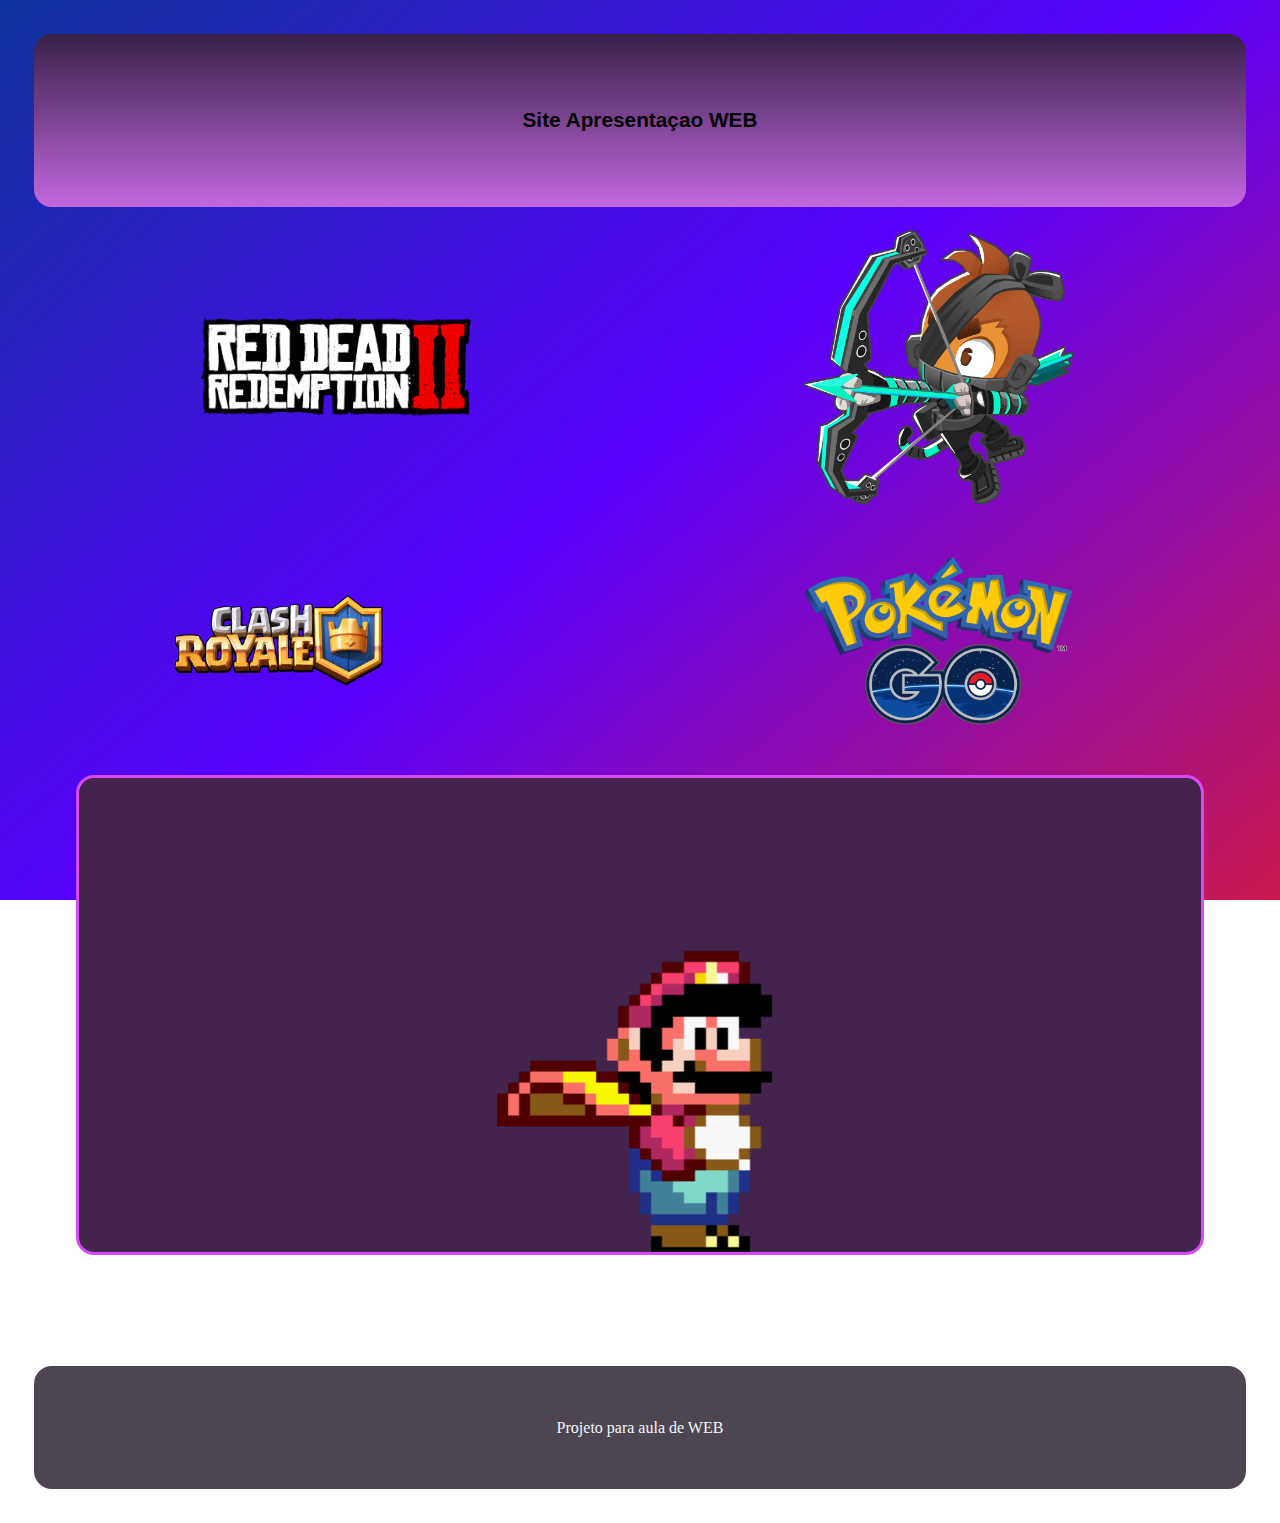
<file: index.html>
<!DOCTYPE html>
<html lang="en">
<head>
    <meta charset="UTF-8">
    <meta name="viewport" content="width=device-width, initial-scale=1.0">
    <title>Apresentaçao | Web</title>
    <link rel="stylesheet" href="style1.css">
<header class="cabeçalho">
    <h1>Site Apresentaçao WEB</h1>
</header>
</head>
<body>
    <div class="grid">
        <div class="button">
            <button class="botao"><img class="foto" src="reddead.png"></button>
            
        </div><div class="button">
            
            <button class="botao"><img class="foto" src="bloonstd6.png"></button>
            
        </div><div class="button">
            <button class="botao"><img class="foto" src="clash-royale-.png"></button>
            
        </div><div class="button">
            <button class="botao"><img class="foto" src="pokenon go.png"></button>
        </div>
        <div class="tela">
            <img class="mario" src="mario.gif">
        </div>
    </div>
    <footer class="final">
        <p>Projeto para aula de WEB</p>
    </footer>
</body>
</html>
</file>
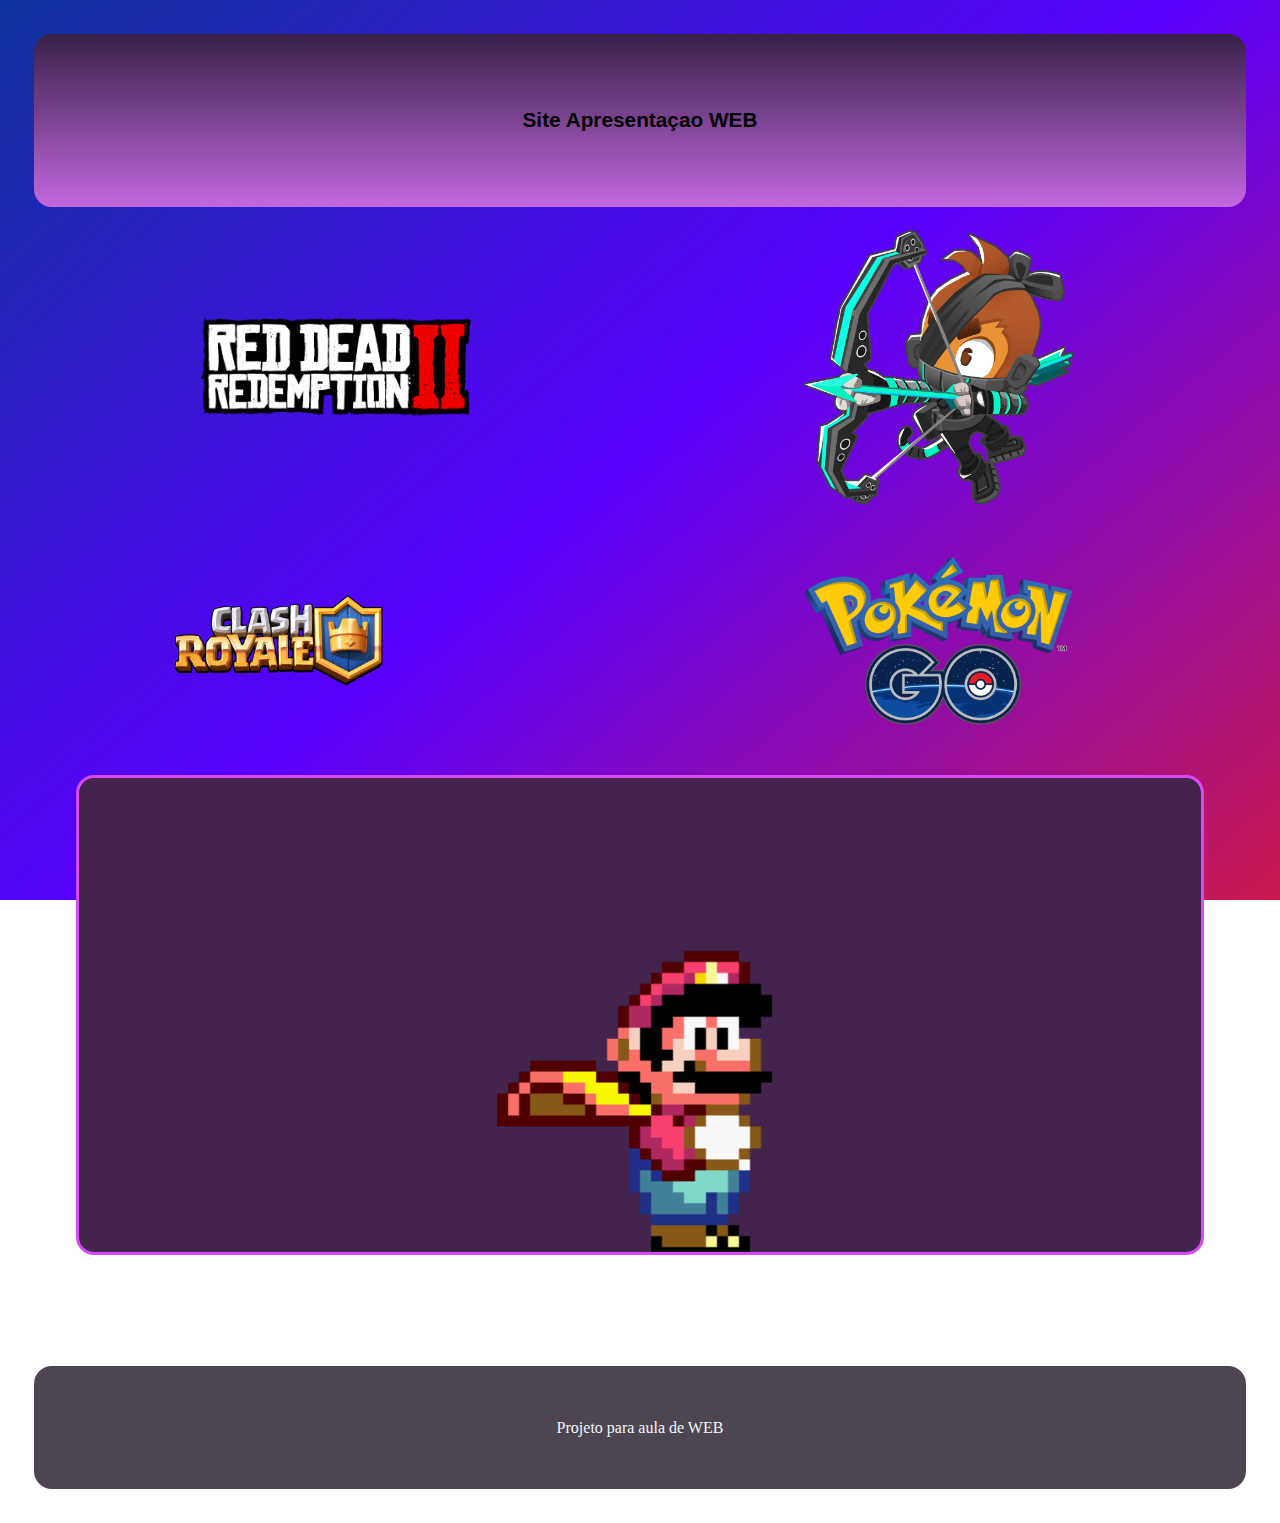
<file: Apresentação SALA.html>
<!DOCTYPE html>
<html lang="en">
<head>
    <meta charset="UTF-8">
    <meta name="viewport" content="width=device-width, initial-scale=1.0">
    <title>Apresentaçao | Web</title>
    <link rel="stylesheet" href="style1.css">
<header class="cabeçalho">
    <h1>Site Apresentaçao WEB</h1>
</header>
</head>
<body>
    <div class="grid">
        <div class="button">
            <button class="botao"><img class="foto" src="reddead.png"></button>
            
        </div><div class="button">
            
            <button class="botao"><img class="foto" src="bloonstd6.png"></button>
            
        </div><div class="button">
            <button class="botao"><img class="foto" src="clash-royale-.png"></button>
            
        </div><div class="button">
            <button class="botao"><img class="foto" src="pokenon go.png"></button>
        </div>
        <div class="tela">
            <img class="mario" src="mario.gif">
        </div>
    </div>
    <footer class="final">
        <p>Projeto para aula de WEB</p>
    </footer>
</body>
</html>
</file>
<file: style1.css>
.cabeçalho{
    padding: 5%;
    background: linear-gradient(rgb(55, 33, 73), rgb(195, 103, 223));
    border: hsl(294, 42%, 9%);
    border-radius: 18px;
 }
 h1{
    text-align: center;
    font-size: 130%;
    font-family: Arial, Helvetica, sans-serif;
 }
body{
    background: linear-gradient(320deg, #ca194e, #5900ff, rgb(14, 51, 155)); 
    background-attachment: fixed;
    padding: 2%;
}
 .grid{
    display: grid;
    column-gap: 1%;
    grid-template-columns: auto auto ;
    padding: 10px;

 }
 .button{
    display: grid;
    column-gap: 1%;
    grid-template-columns: auto auto ;
    padding: 10px;
    justify-items: center;
 }
 .botao{
    background-color: rgba(0, 0, 0, 0);
    border:#ca194e;
    width: 50%;
    margin: 2px;
    transition: 0.4s;
 }
 .botao:hover{
    width: 63%;
    margin: 2px;
 }
 .foto{
    width: 100%;
 }
 .final{
    background-color: rgb(77, 69, 80);
    padding: 3%;
    text-align: center;
    border: #5900ff;
    border-radius: 18px;
    color: aliceblue;
 }
 .tela{
    background-color: rgb(66, 36, 77);
    padding: 3%;
    text-align: center;
    border: #5900ff;
    border-radius: 18px;
    color: rgb(215, 74, 250);
    margin: 2%;
    padding: 10%;
    border: solid;
    overflow: hidden;
    position:sticky;
    width: 170%;
    height: 60%;
    margin: 2%;
    margin-left: 5.5%;
 }
 .mario{
    width: 40%;
    position:relative;
    animation: mario 3s linear infinite;
    margin: 2%;
 }
 @keyframes mario {
    from{ right: 110% ;}
    to{ right: -110%; }
 }
</file>
